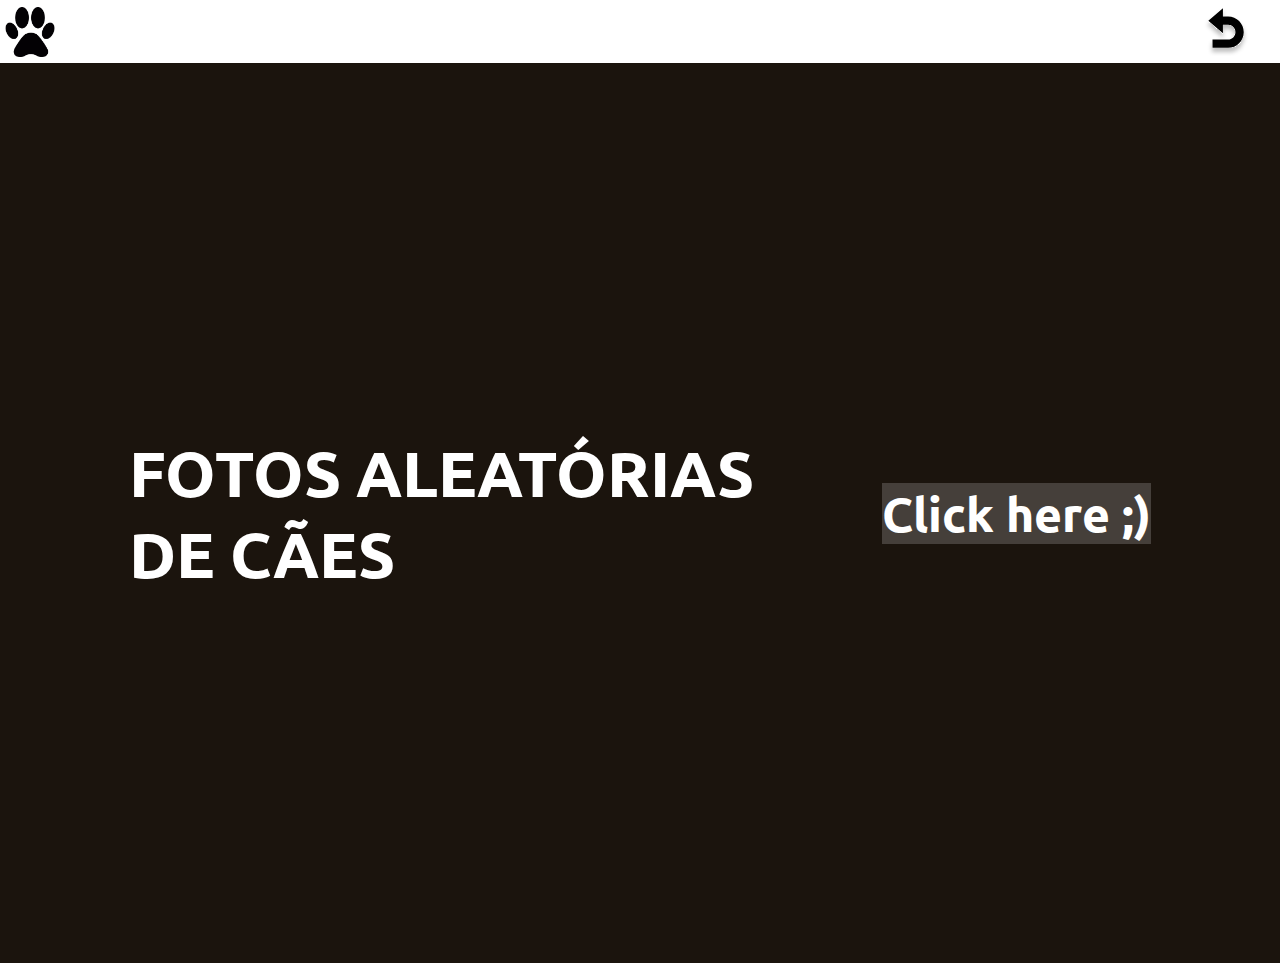
<file: index.html>
<!DOCTYPE html>
<html lang="pt-br">

<head>
  <meta charset="UTF-8">
  <meta http-equiv="X-UA-Compatible" content="IE=edge">
  <meta name="viewport" content="width=device-width, initial-scale=1.0">
  <link rel="preconnect" href="https://fonts.googleapis.com">
  <link rel="preconnect" href="https://fonts.gstatic.com" crossorigin>
  <link href="https://fonts.googleapis.com/css2?family=Ubuntu:wght@500;700&display=swap" rel="stylesheet">
  <link rel="stylesheet" href="./css/style.css">
  <link rel="stylesheet" href="./css/style-card.css">
  <link rel="stylesheet" href="./css/style-result.css">
  <script src="./js/app.js" defer type="module"></script>
  <script src="./js/classes/card-dog.js" defer type="module"></script>
  <title>FATOS ALEATORIOS SOBRE CÃES</title>
</head>

<body>
  <header>
    <img src="./img/icon.png" alt="imagem de uma pata de cachorro" class="icon">
    <a href="/" class="link-back">
      <img src="./img/arrow-u-left-top-bold.svg" alt="Back">
    </a>
  </header>
  <main id="root">
    <h1 class="titulo">FOTOS ALEATÓRIAS</br> DE CÃES </h1>
    <a href="/cards" class="click" onclick="route()">
        Click here ;)
    </a>

  </main>
</body>

</html>
</file>
<file: css/style.css>
* {
    padding: 0;
    margin: 0;
    box-sizing: border-box;
}

body {
    height: 100vh;
}

header {
    height: 10vh;
    display: flex;
    width: 100%;
    flex-direction: row;
    justify-content: space-between;
    align-items: center;
}

a {
    text-decoration: none;
}

.icon {
    height: 60px;
    display: flex;
    justify-content: center;
    align-items: center;
    padding-left: 30px;
}

.link-back {
    padding-right: 30px;
}

.button-title{
    padding-top: 20%;
    display: flex;
    justify-content: space-evenly;
    align-items: center;
    height: 30%;
}
.titulo{
    color: #ffff;
    font-size: 4rem;
    font-family: 'Ubuntu', sans-serif;
    font-weight: 700;
}

.click{
    background: rgba(217, 217, 217, 0.22);
    display: flex;
    align-items: center;
    justify-content:center ;
    width: auto;
    height: auto;
    color: #ffff;
    font-size: 3rem;
    font-family: 'Ubuntu', sans-serif;
    font-weight: 700;
    height: auto;
    width: auto;
}


main {
    display: flex;
    width: 100%;
    height: 100%;
    justify-content: space-evenly;
    align-items: center;
    background-color: #1B140D;
}
</file>
<file: css/style-card.css>
* {
    padding: 0;
    margin: 0;
    box-sizing: border-box;
}

header {
    height: 7vh;
}

.icon {
    height: 60px;
    display: flex;
    justify-content: center;
    align-items: center;
    padding: 5px;
}


.row {
    display: grid;
    width: 100%;
    height: 100%;
    place-items: center;
    grid-template-columns: repeat(auto-fit, minmax(250px, 1fr));
    gap: 50px;
    padding: 10px;
}
</file>
<file: css/style-result.css>
* {
    padding: 0;
    margin: 0;
    box-sizing: border-box;
}

header {
    height: 7vh;
}

.icon {
    height: 60px;
    display: flex;
    justify-content: center;
    align-items: center;
    padding: 5px;
}
</file>
